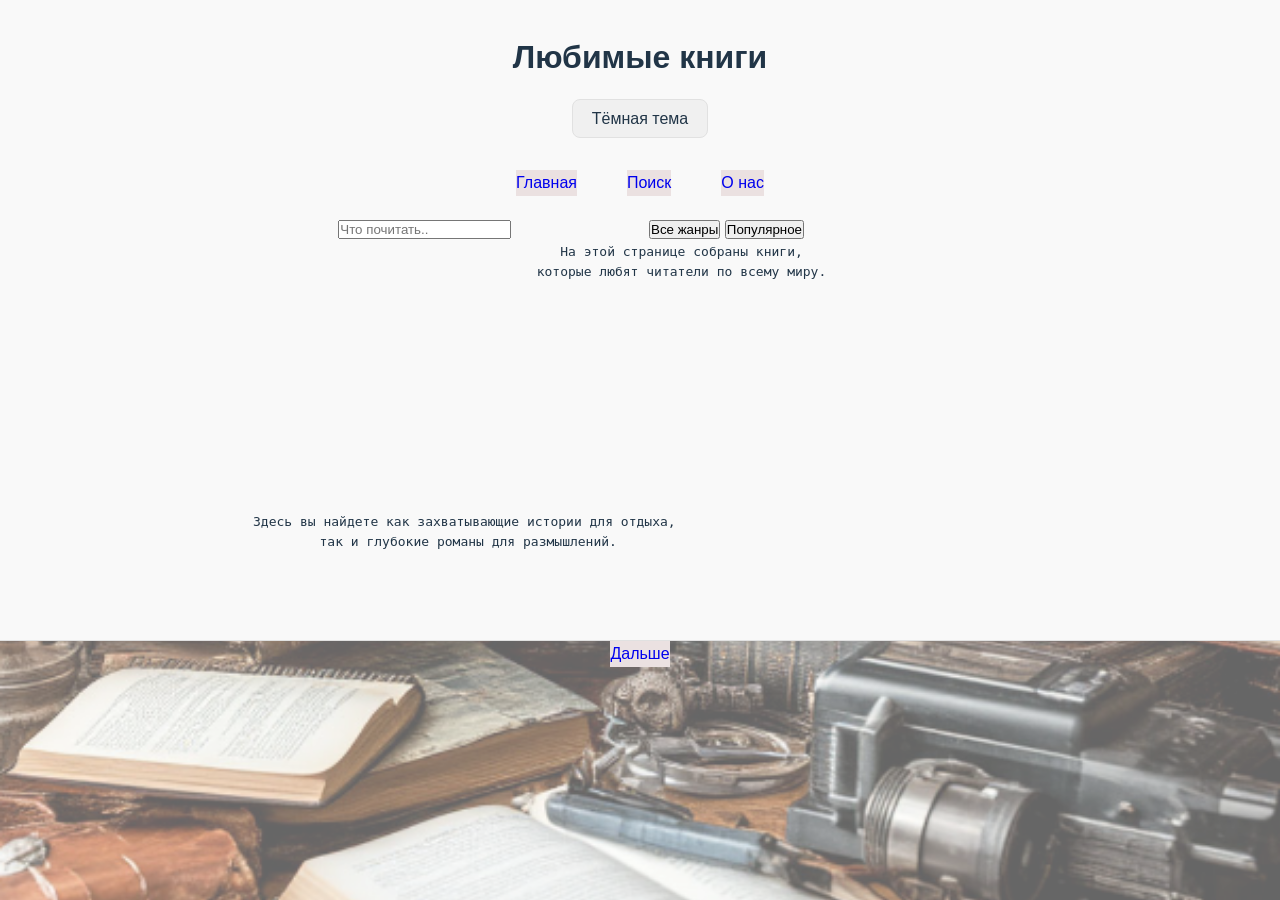
<file: index.html>
<!DOCTYPE html>
<html>
<head>
	<meta charset="UTF-8">
  <meta name="viewport" content="width=device-width, initial-scale=1.0">
  <meta name="color-scheme" content="light dark">
  <title>Светлая и тёмная тема</title>
  
  <link rel="stylesheet" href="style.css">
  
  <script>
    (function() {
      const savedTheme = localStorage.getItem('theme');
      if (savedTheme) {
        document.documentElement.setAttribute('data-theme', savedTheme);
      } else if (window.matchMedia('(prefers-color-scheme: dark)').matches) {
        document.documentElement.setAttribute('data-theme', 'dark');
      }
    })();
  </script>
	<link rel="stylesheet" type="text/css" href="style.css">
	<meta charset="UTF-8">
	<meta name="viewport" content="width=device-width, initial-scale=1">
	<title>Books.mir</title>
</head>
<header>
	<h1>Любимые книги</h1>
    <button id="theme-toggle" aria-label="Переключить тему">Тёмная тема</button>
<main>
	<div class="тык">
	<a href="index.html">Главная</a>
	<a href="2cr.html">Поиск</a>
	<a href="3cr.html">О нас</a>
</div>
<div class="поиск">
	<form action="/search" method="get">  
    <input type="text" name="query" placeholder="Что почитать..">  
</form>  
<div/>
		<button>Все жанры</button> 
		<button>Популярное</button>
	<div class="тема1">
<pre>
На этой странице собраны книги, 
которые любят читатели по всему миру. 
</pre>
</div>
<div class="тема2">
<pre>
Здесь вы найдете как захватывающие истории для отдыха, 
так и глубокие романы для размышлений.
</pre>
</div>
</main>
</header>
   <div class="тык">
	<a href="2cr.html">Дальше</a></div>
	<footer>
		
	</footer>
<body class="фон">
  <script src="script.js"></script>
</body>
</html>
</file>
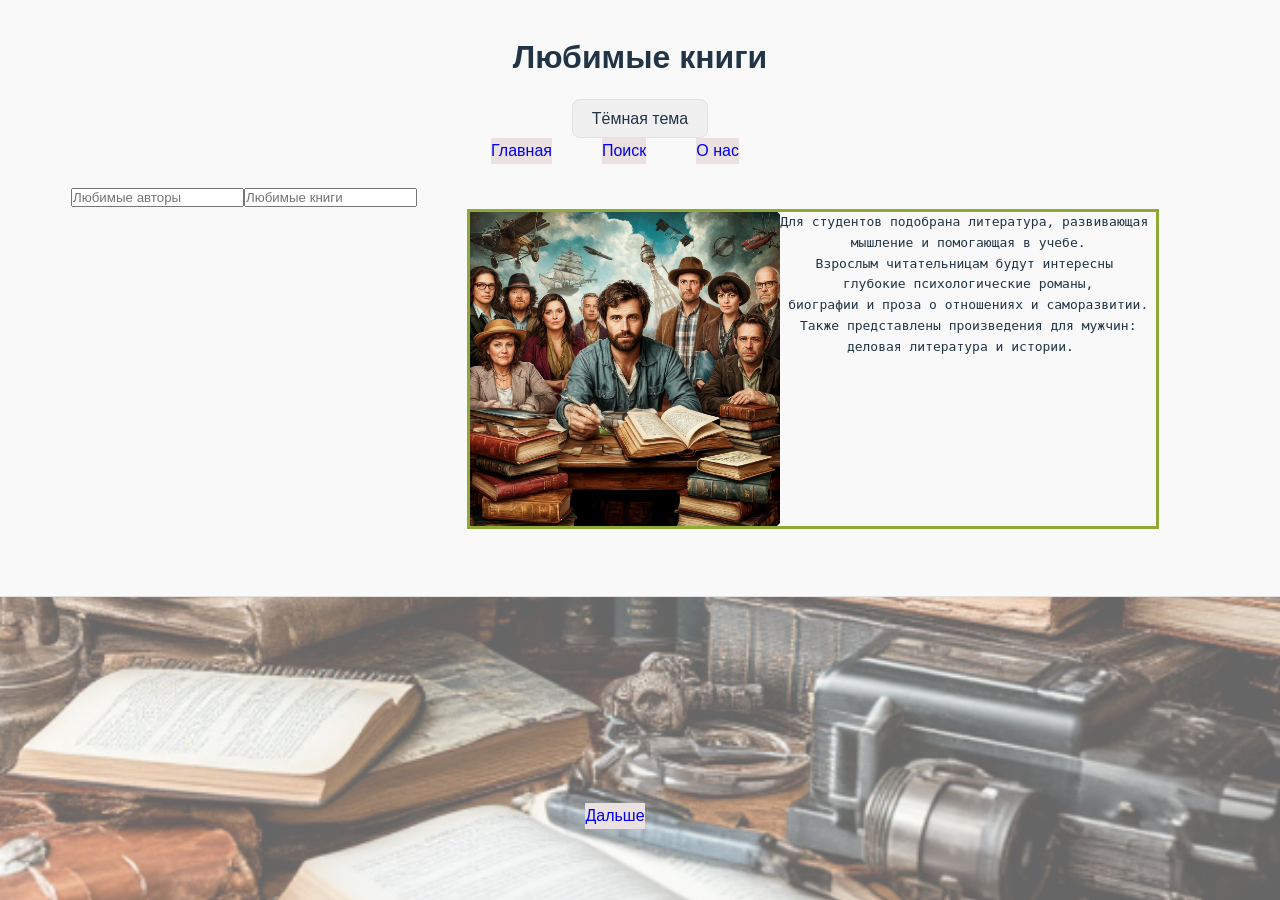
<file: 2cr.html>
<!DOCTYPE html>
<html>
<head>
	<link rel="stylesheet" type="text/css" href="style.css">
	<meta charset="utf-8">
	<meta name="viewport" content="width=device-width, initial-scale=1">
	<title>Books.mir</title>
</head>
	<header>
		   <h1>Любимые книги</h1>
    <button id="theme-toggle" aria-label="Переключить тему">Тёмная тема</button>
    <nav>
		<div class="тык">
	<a href="index.html">Главная</a>
	<a href="2cr.html">Поиск</a>
	<a href="3cr.html">О нас</a>
  <div/>
  	</nav>
  <div class="поиск">
	<form action="/search" method="get">  
    <input type="text" name="query" placeholder="Любимые авторы">  
</form>  
<form action="/search" method="get">  
    <input type="text" name="query" placeholder="Любимые книги">  
</form>  
<div class="конт">
	<img src="avtor i.png">
	<pre>
Для студентов подобрана литература, развивающая 
мышление и помогающая в учебе.
Взрослым читательницам будут интересны 
глубокие психологические романы,
биографии и проза о отношениях и саморазвитии.
Также представлены произведения для мужчин:
деловая литература и истории.  
</pre>
</div>
<div/>
 <meta charset="UTF-8">
  <meta name="viewport" content="width=device-width, initial-scale=1.0">
  <meta name="color-scheme" content="light dark">
  <title>Светлая и тёмная тема</title>
  
  <link rel="stylesheet" href="style.css">
  
  <script>
    (function() {
      const savedTheme = localStorage.getItem('theme');
      if (savedTheme) {
        document.documentElement.setAttribute('data-theme', savedTheme);
      } else if (window.matchMedia('(prefers-color-scheme: dark)').matches) {
        document.documentElement.setAttribute('data-theme', 'dark');
      }
    })();
  </script>
	</header>
	<main>
        <div class="end">
		<a href="3cr.html">Дальше</a>
		<div/>
	</main>
	<footer>
		
	</footer>
<body>
  <script src="script.js"></script>
</body>
</html>
</file>
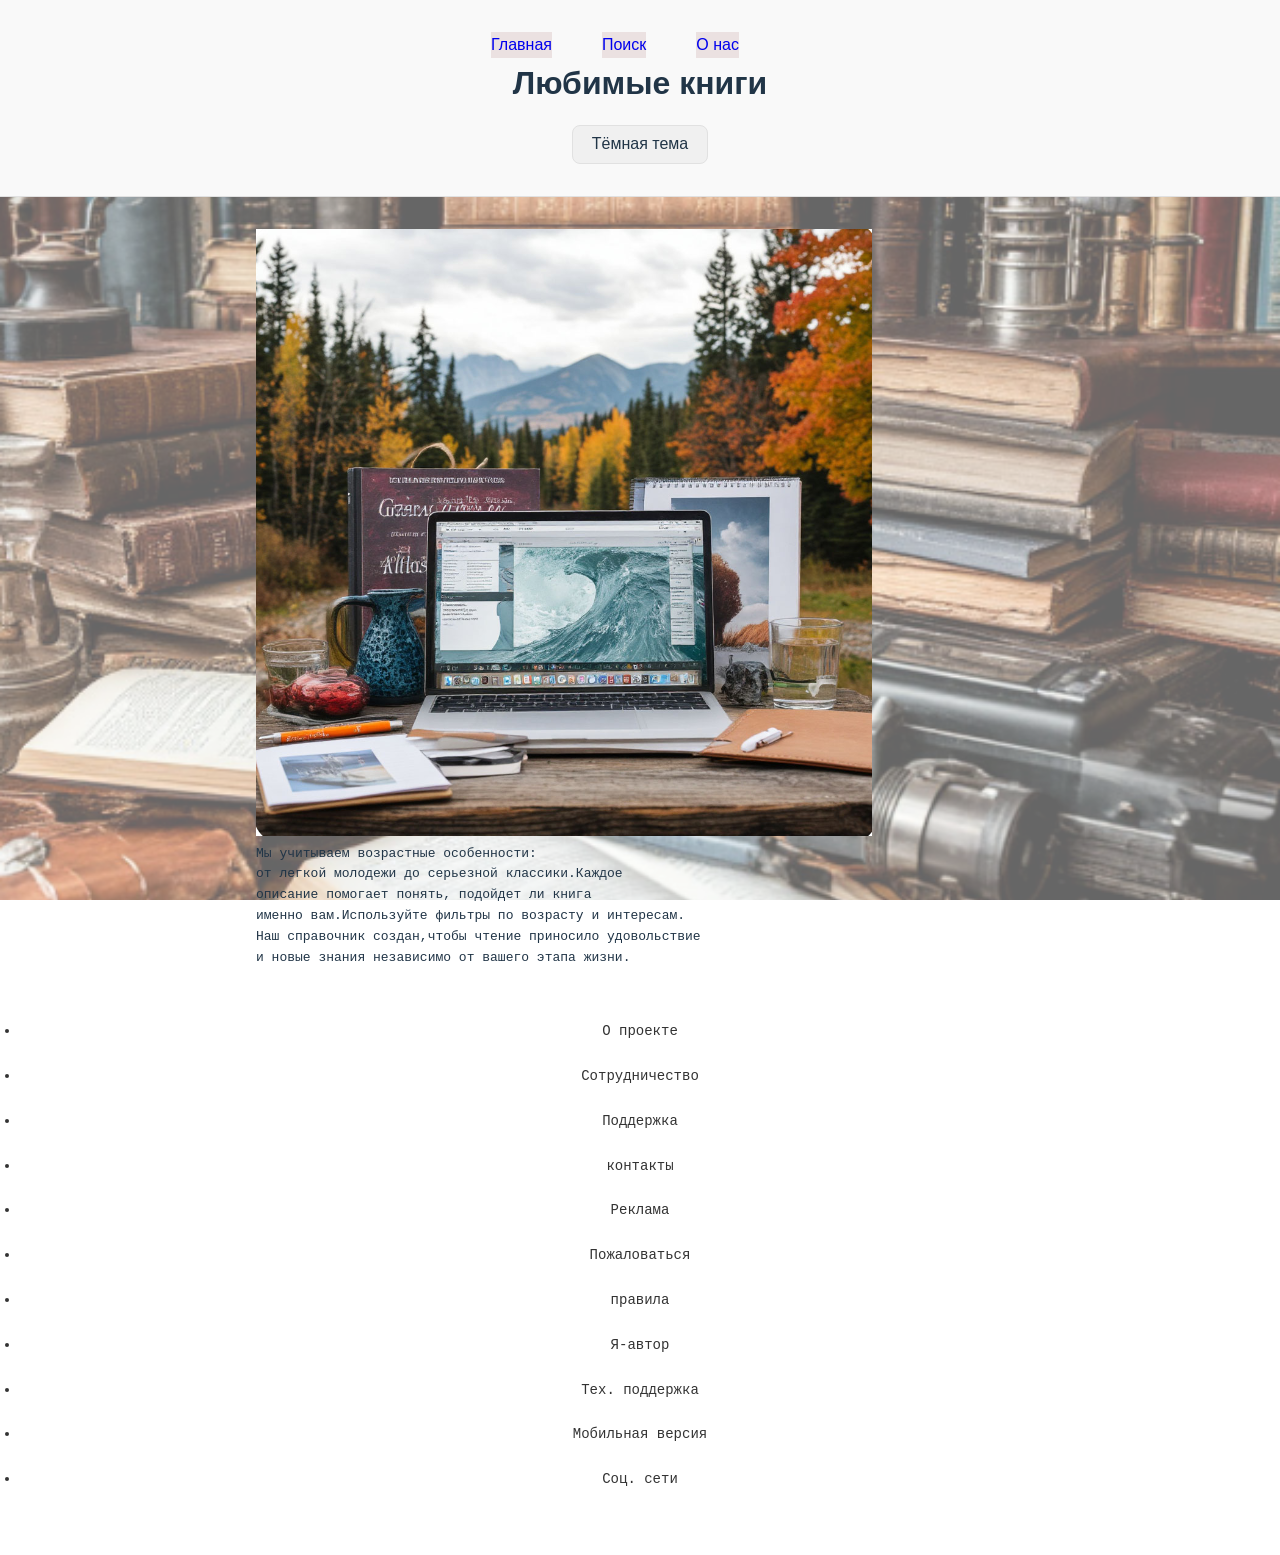
<file: 3cr.html>
<!DOCTYPE html>
<html>
<head>
	<meta charset="UTF-8">
  <meta name="viewport" content="width=device-width, initial-scale=1.0">
  <meta name="color-scheme" content="light dark">
  <title>Светлая и тёмная тема</title>
  
  <link rel="stylesheet" href="style.css">
  
  <script>
    (function() {
      const savedTheme = localStorage.getItem('theme');
      if (savedTheme) {
        document.documentElement.setAttribute('data-theme', savedTheme);
      } else if (window.matchMedia('(prefers-color-scheme: dark)').matches) {
        document.documentElement.setAttribute('data-theme', 'dark');
      }
    })();
  </script>
	<link rel="stylesheet" type="text/css" href="style.css">
	<meta charset="utf-8">
	<meta name="viewport" content="width=device-width, initial-scale=1">
	<title>Books.mir</title>
</head>
	<header>
	<nav>
		<div class="тык">
	<a href="index.html">Главная</a>
	<a href="2cr.html">Поиск</a>
	<a href="3cr.html">О нас</a>
  <div/>
	</nav>
	 <h1>Любимые книги</h1>
    <button id="theme-toggle" aria-label="Переключить тему">Тёмная тема</button>
	</header>
	<main>
		<div class="конт1">
		<img src="shedevr.png">
<pre>
Мы учитываем возрастные особенности:
от легкой молодежи до серьезной классики.Каждое
описание помогает понять, подойдет ли книга 
именно вам.Используйте фильтры по возрасту и интересам.
Наш справочник создан,чтобы чтение приносило удовольствие
и новые знания независимо от вашего этапа жизни.
</pre>
</div>
	</main>
	<footer class="подвал">
        <ul>
        	<pre>
<li>О проекте</li>      <li>Сотрудничество</li>  <li>Поддержка</li> 
<li>контакты</li>       <li>Реклама</li>         <li>Пожаловаться</li>
<li>правила</li>        <li>Я-автор</li>         <li>Тех. поддержка</li>
<li>Мобильная версия</li>
<li>Соц. сети</li>
            </pre>
		</ul>
	</footer>
<body>
 <script src="script.js"></script>
</body>
</html>
</file>
<file: style.css>
.тык {
    color: red; 
    text-decoration: none;
    display: flex;
    gap: 50px;
    justify-content: center;
}
.тык  a:visited {
    color:black;
    text-decoration: none;
}
.тык a:hover {
    color: red; 
    text-decoration: none; 
}
.тема1{
    display: flex;
    width: 75%;
  height: 75%;
    justify-content: flex-end;
}
.тема2{
    display: flex;
    width: 40%;
  height: 40%;
    justify-content: flex-end;
}
 a {
    background-color:#ebe1e1;
    font-family: helvetica;
    text-decoration: none;
    display: flex;
    justify-content: center;
    display: flex;
    justify-content: center; /* Центр по горизонтали */
    align-items: flex-end; /* Низ по вертикали */
}  
.end {
    color: red; 
    text-decoration: none;
    display: flex;
    gap: 50px;
    justify-content: center;
    align-items: flex-end; /* Низ по вертикали */
    height: 25vh; /* Высота всего экрана */
    padding-bottom: 25px; /* Отступ от нижнего края */
    box-sizing: border-box;
}
.end a:visited {
    color:black;
    text-decoration: none;
}
.end a:hover {
    color: red; 
    text-decoration: none; 
}
.поиск {
    margin: 20px;
    height: 40vh;
    display: flex;
    justify-content: center;  
}
.фон {
    background-color: ;
  background-size: white; 
  background-size: contain;  
  background-size: 100% 300%;

 }
 .конт {
    display:flex;
    justify-content:space-evenly; 
    border-left:60px;
    border-width:40px;
  border: 3px solid #8ea936;
 margin: 25px 50px 15px;
 }
 .подвал {
  background-color: white; /* Светлый фон */
  padding: 20px; /* Отступы вокруг текста */
  text-align: center; /* Выравнивание по центру */
  font-size: 14px; /* Размер шрифта */
  color: #333; /* Тёмно-серый текст */
  bottom: 50;
}
:root {
  --bg-color: #ffffff;
  --text-color: #213547;
  --header-bg: #f9f9f9;
  --card-bg: #f1f1f1;
  --card-border: #e1e1e1;
  --button-bg: #f0f0f0;
  --button-hover: #e0e0e0;
  --button-text: #213547;
  --transition-speed: 0.3s;
}

/* Тёмная тема */
[data-theme="dark"] {
  --bg-color: #1a1a1a;
  --text-color: rgba(255, 255, 255, 0.87);
  --header-bg: #2a2a2a;
  --card-bg: #2d2d2d;
  --card-border: #3a3a3a;
  --button-bg: #3a3a3a;
  --button-hover: #4a4a4a;
  --button-text: #ffffff;
}

* {
  margin: 0;
  padding: 0;
  box-sizing: border-box;
}

body {
  font-family: -apple-system, BlinkMacSystemFont, 'Segoe UI', Roboto, 'Helvetica Neue', sans-serif;
  background-color: var(--bg-color);
  color: var(--text-color);
  transition: background-color var(--transition-speed) ease, color var(--transition-speed) ease;
  line-height: 1.6;
  min-height: 100vh;
}

header {
  background-color: var(--header-bg);
  padding: 2rem;
  text-align: center;
  border-bottom: 1px solid var(--card-border);
  transition: background-color var(--transition-speed) ease, border-color var(--transition-speed) ease;
}

h1 {
  margin-bottom: 1rem;
  font-size: 2rem;
}

#theme-toggle {
  background-color: var(--button-bg);
  color: var(--button-text);
  border: 1px solid var(--card-border);
  padding: 0.6rem 1.2rem;
  font-size: 1rem;
  border-radius: 8px;
  cursor: pointer;
  transition: all var(--transition-speed) ease;
  font-weight: 500;
}

#theme-toggle:hover {
  background-color: var(--button-hover);
  transform: translateY(-1px);
  box-shadow: 0 2px 8px rgba(0, 0, 0, 0.1);
}

#theme-toggle:active {
  transform: translateY(0);
}

main {
  max-width: 800px;
  margin: 2rem auto;
  padding: 0 1rem;
}

.card {
  background-color: var(--card-bg);
  border: 1px solid var(--card-border);
  border-radius: 12px;
  padding: 1.5rem;
  margin-top: 2rem;
  transition: all var(--transition-speed) ease;
}

.card h2 {
  margin-bottom: 1rem;
  font-size: 1.5rem;
}

/* Адаптация под мобильные устройства */
@media (max-width: 640px) {
  header {
    padding: 1.5rem;
  }
  
  h1 {
    font-size: 1.5rem;
  }
  
  .card {
    padding: 1rem;
  }
}
  body {
    margin: 0;
    min-height: 100vh;
    position: relative;
    /* Цвет текста для читаемости поверх фона */
    color: dark grey; 
  }

  /* Создаем фоновый слой */
  body::before {
    content: "";
    position: fixed;
    top: 0;
    left: 0;
    width: 100%;
    height: 100%;
    z-index: -1;
    
 
    background-image: url('iiiii.png');
    background-size: cover;
    background-position: center;
    background-repeat: no-repeat;
    
    opacity: 0.6; 
  }
</file>
